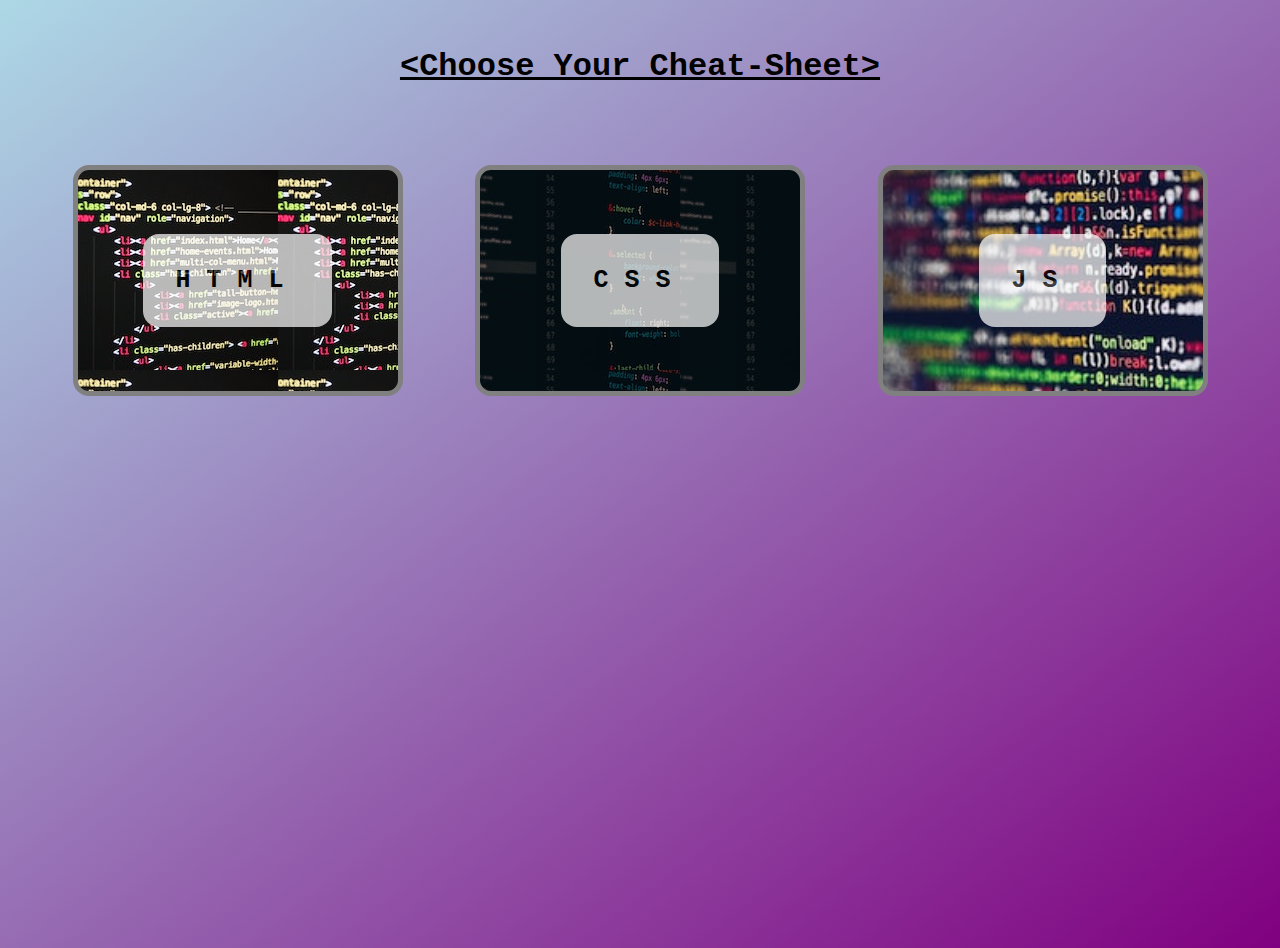
<file: index.html>
<!DOCTYPE html>
<html lang="en">
<head>
    <meta charset="UTF-8">
    <meta http-equiv="X-UA-Compatible" content="IE=edge">
    <meta name="viewport" content="width=device-width, initial-scale=1.0">
    <link rel="stylesheet" href="./styles/style.css">
    <title>Cheat-Sheets</title>
</head>
<body>
    <main>
        <h1>&lt;Choose Your Cheat-Sheet&gt;</h1>
        <ul class="page-options">
            <li id="html"><a class="page-link" href="./pages/html.html">HTML</a></li>
            <li id="css"><a class="page-link" href="./pages/css.html">CSS</a></li>
            <li id="js"><a class="page-link" href="./pages/js.html">JS</a></li>
        </ul>
    </main>
</body>
</html>
</file>
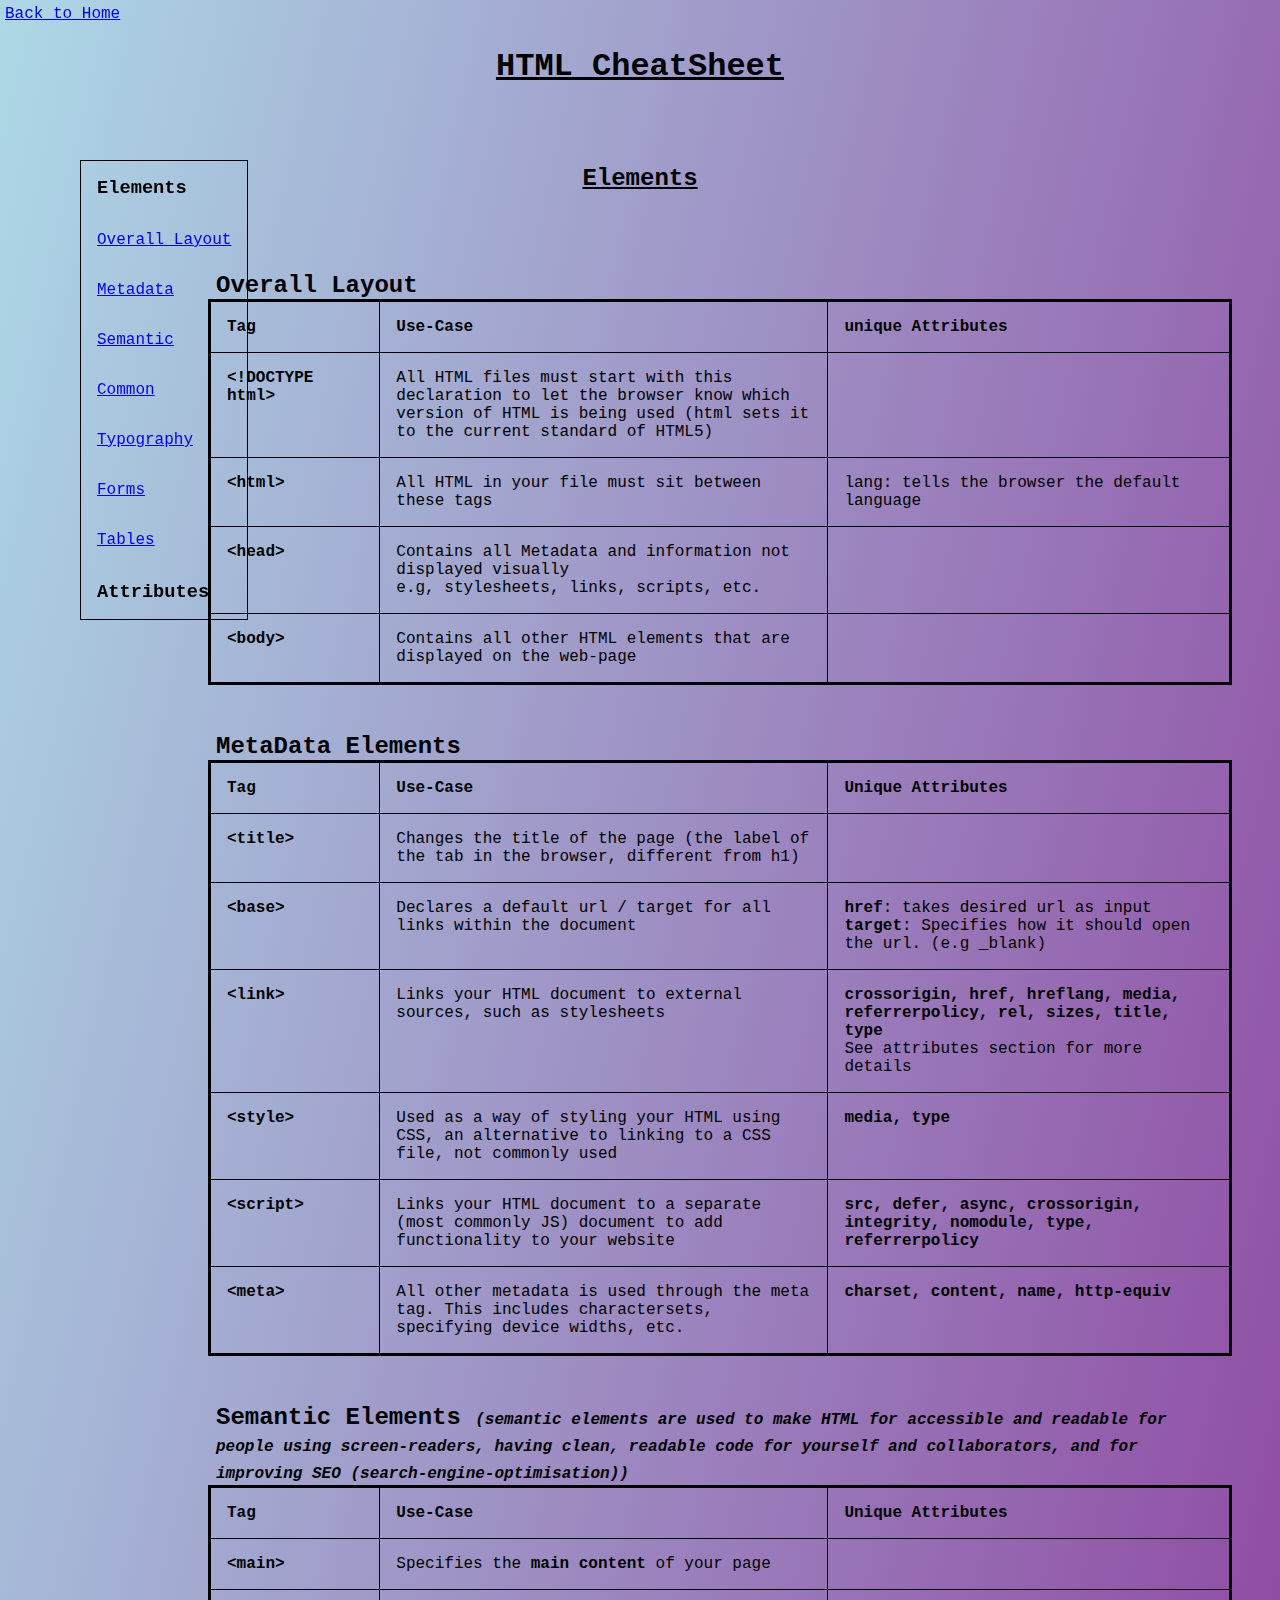
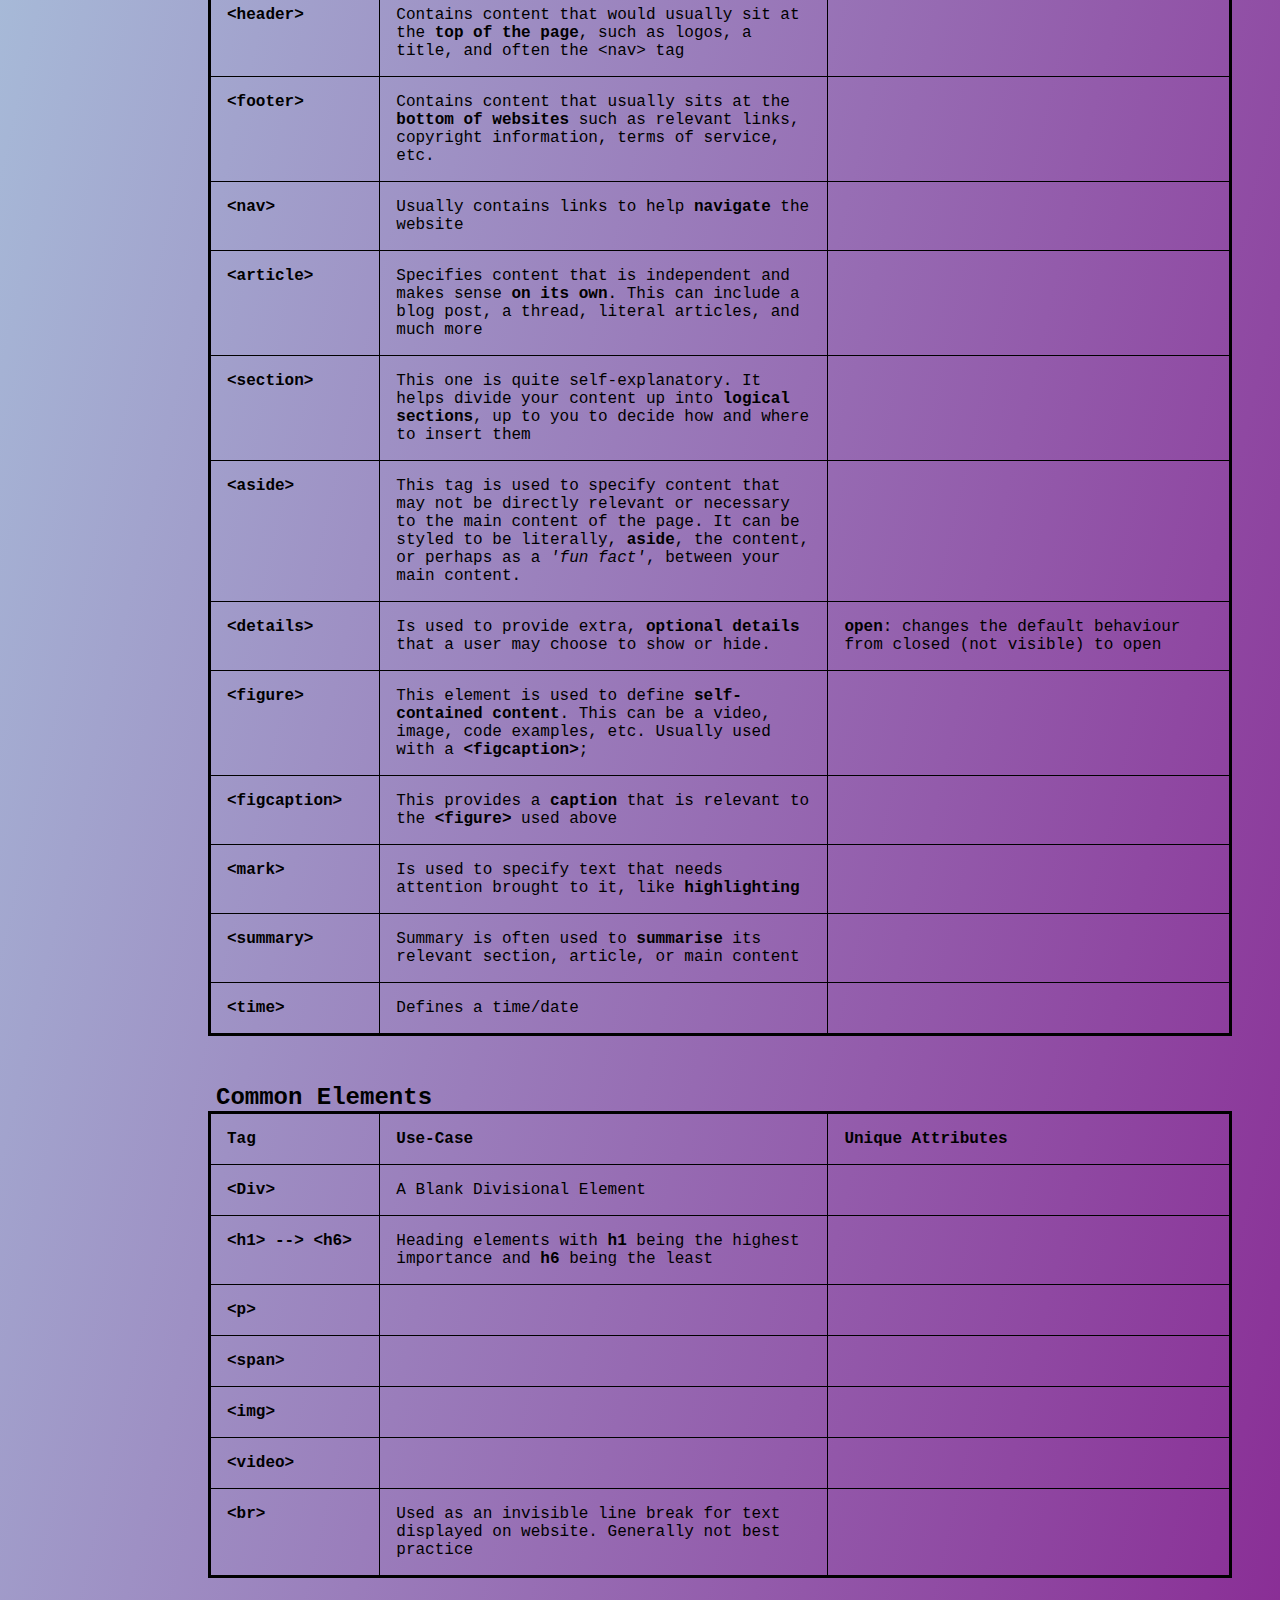
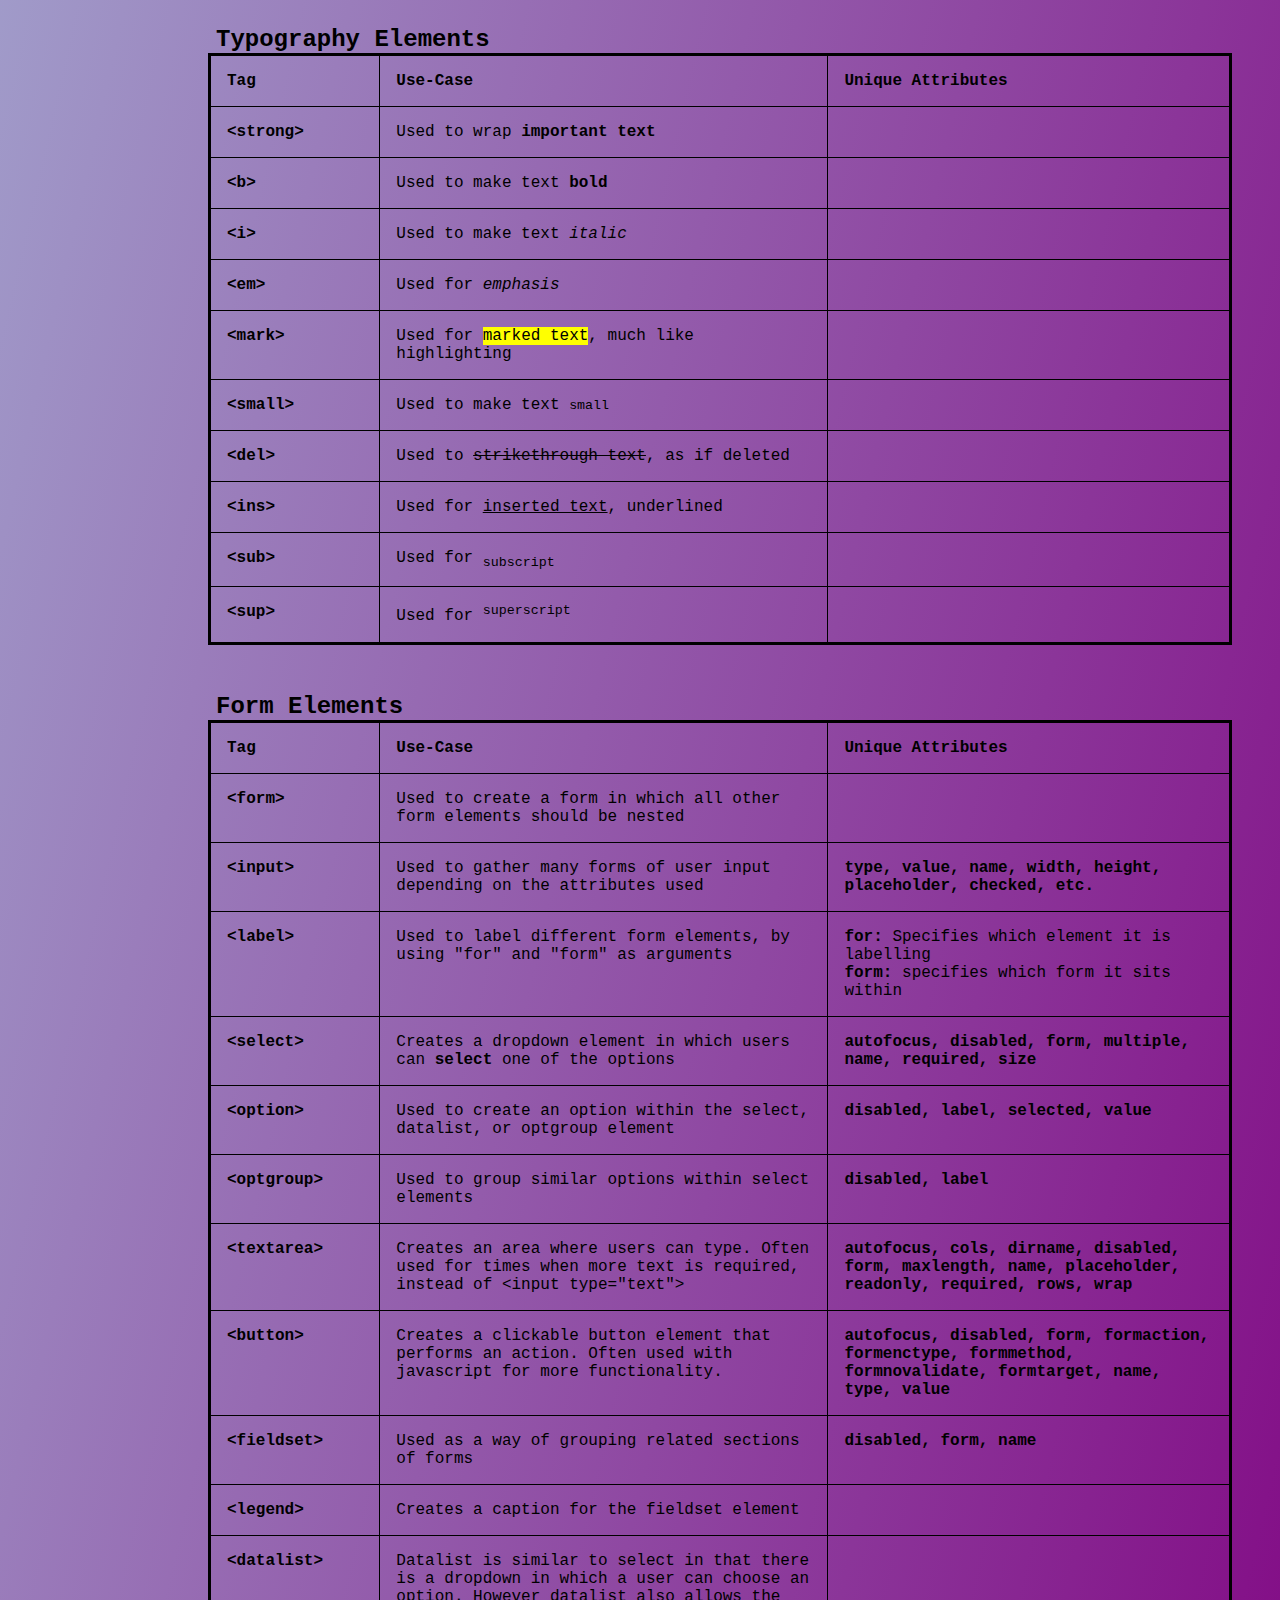
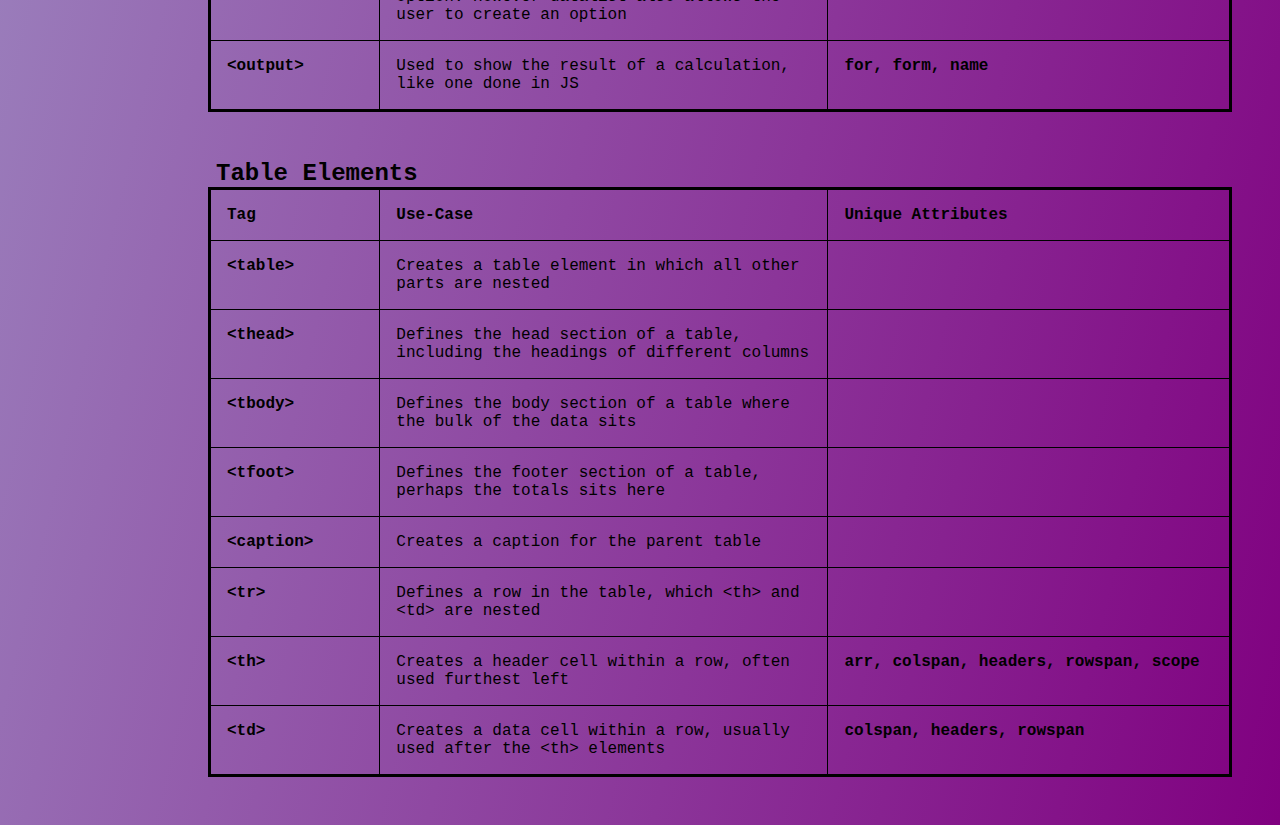
<file: pages/html.html>
<!DOCTYPE html>
<html lang="en">
<head>
    <meta charset="UTF-8">
    <meta http-equiv="X-UA-Compatible" content="IE=edge">
    <meta name="viewport" content="width=device-width, initial-scale=1.0">
    <link rel="stylesheet" href="../styles/style.css">
    <title>HTML CheatSheet</title>
</head>
<body>
    <div class="return-button"><a href="../index.html">Back to Home</a></div>
    <header>
        <h1>HTML CheatSheet</h1>
    </header>
    <main>
        <nav>
            <ul>
                <li><h3>Elements</h3></li>
                <li><a href="#overall-layout">Overall Layout</a></li>
                <li><a href="#metadata">Metadata</a></li>
                <li><a href="#semantic">Semantic</a></li>
                <li><a href="#common">Common</a></li>
                <li><a href="#typography">Typography</a></li>
                <li><a href="#form">Forms</a></li>
                <li><a href="#tables">Tables</a></li>
                <li><h3>Attributes</h3></li>
            </ul>
        </nav>
        <section>
            <h2>Elements</h2>
            <table id="overall-layout">
                <caption>Overall Layout</caption>
                <thead>
                    <tr>
                        <th scope="col">Tag</th>
                        <th scope="col">Use-Case</th>
                        <th scope="col">unique Attributes</th>
                    </tr>                
                </thead>
                <tbody>
                    <tr>
                        <th scope="row">&lt;!DOCTYPE html&gt;</th>
                        <td>All HTML files must start with this declaration to let the browser know which version of HTML is being used
                            (html sets it to the current standard of HTML5)
                        </td>
                        <td></td>
                    </tr>
                    <tr>
                        <th scope="row">&lt;html&gt;</th>
                        <td>All HTML in your file must sit between these tags</td>
                        <td>lang: tells the browser the default language</td>
                    </tr>  
                    <tr>
                        <th scope="row">&lt;head&gt;</th>
                        <td>Contains all Metadata and information not displayed visually<br>
                            e.g, stylesheets, links, scripts, etc.
                        </td>
                        <td></td>
                    </tr>
                    <tr>
                        <th scope="row">&lt;body&gt;</th>
                        <td>Contains all other HTML elements that are displayed on the web-page</td>
                    </tr>
                </tbody>
            </table>
            <table id="metadata">
                <caption>MetaData Elements</caption>
                <thead>
                    <tr>
                        <th scope="col">Tag</th>
                        <th scope="col">Use-Case</th>
                        <th scope="col">Unique Attributes</th>
                    </tr>                
                </thead>
                <tbody>
                    <tr>
                        <th scope="row">&lt;title&gt;</th>
                        <td>Changes the title of the page (the label of the tab in the browser, different from h1)</td>
                        <td></td>
                    </tr>  
                    <tr>
                        <th scope="row">&lt;base&gt;</th>
                        <td>Declares a default url / target for all links within the document</td>
                        <td><strong>href</strong>: takes desired url as input <br>
                            <strong>target</strong>: Specifies how it should open the url. (e.g _blank)
                        </td>
                    </tr>
                    <tr>
                        <th scope="row">&lt;link&gt;</th>
                        <td>Links your HTML document to external sources, such as stylesheets</td>
                        <td><strong>crossorigin, href, hreflang, media, referrerpolicy, rel, sizes, title, type</strong><br>See attributes section for more details</td>
                    </tr>
                    <tr>
                        <th scope="row">&lt;style&gt;</th>
                        <td>Used as a way of styling your HTML using CSS, an alternative to linking to a CSS file, not commonly used</td>
                        <td><strong>media, type</strong></td>
                    </tr>
                    <tr>
                        <th scope="row">&lt;script&gt;</th>
                        <td>Links your HTML document to a separate (most commonly JS) document to add functionality to your website</td>
                        <td><strong>src, defer, async, crossorigin, integrity, nomodule, type, referrerpolicy</strong></td>
                    </tr>
                    <tr>
                        <th scope="row">&lt;meta&gt;</th>
                        <td>All other metadata is used through the meta tag. This includes charactersets, specifying device widths, etc.</td>
                        <td><strong>charset, content, name, http-equiv</strong></td>
                    </tr>
                </tbody>
            </table>
            <table id="semantic">
                <caption>Semantic Elements <span class="subtitle">(semantic elements are used to make HTML for accessible and readable for people using screen-readers, having clean, readable
                    code for yourself and collaborators, and for improving SEO (search-engine-optimisation))</span></caption>
                <thead>
                    <tr>
                        <th scope="col">Tag</th>
                        <th scope="col">Use-Case</th>
                        <th scope="col">Unique Attributes</th>
                    </tr>                
                </thead>
                <tbody>
                    <tr>
                        <th scope="row">&lt;main&gt;</th>
                        <td>Specifies the <strong>main content</strong> of your page</td>
                        <td></td>
                    </tr>
                    <tr>
                        <th scope="row">&lt;header&gt;</th>
                        <td>Contains content that would usually sit at the <strong>top of the page</strong>, such as logos, a title, and often the &lt;nav&gt; tag</td>
                        <td></td>
                    </tr>
                    <tr>
                        <th scope="row">&lt;footer&gt;</th>
                        <td>Contains content that usually sits at the <strong>bottom of websites</strong> such as relevant links, copyright information, 
                            terms of service, etc.
                        </td>
                        <td></td>
                    </tr>
                    <tr>
                        <th scope="row">&lt;nav&gt;</th>
                        <td>Usually contains links to help <strong>navigate</strong> the website</td>
                        <td></td>
                    </tr>
                    <tr>
                        <th scope="row">&lt;article&gt;</th>
                        <td>Specifies content that is independent and makes sense <strong>on its own</strong>. This can include a blog post, a thread, literal articles, and much more
                        </td>
                        <td></td>
                    </tr>
                    <tr>
                        <th scope="row">&lt;section&gt;</th>
                        <td>This one is quite self-explanatory. It helps divide your content up into <strong>logical sections</strong>, up to you to decide how and where to insert them</td>
                        <td></td>
                    </tr>
                    <tr>
                        <th scope="row">&lt;aside&gt;</th>
                        <td>This tag is used to specify content that may not be directly relevant or necessary to the main content of the page. 
                            It can be styled to be literally, <strong>aside</strong>, the content, or perhaps as a <i>'fun fact'</i>, between your main content.
                        </td>
                        <td></td>
                    </tr>
                    <tr>
                        <th scope="row">&lt;details&gt;</th>
                        <td>Is used to provide extra, <strong>optional details</strong> that a user may choose to show or hide.</td>
                        <td><strong>open</strong>: changes the default behaviour from closed (not visible) to open</td>
                    </tr>  
                    <tr>
                        <th scope="row">&lt;figure&gt;</th>
                        <td>This element is used to define <strong>self-contained content</strong>. This can be a video, image, code examples, etc. 
                            Usually used with a <strong>&lt;figcaption&gt</strong>;
                        </td>
                        <td></td>
                    </tr>
                    <tr>
                        <th scope="row">&lt;figcaption&gt;</th>
                        <td>This provides a <strong>caption</strong> that is relevant to the <strong>&lt;figure&gt;</strong> used above</td>
                        <td></td>
                    </tr>
                    <tr>
                        <th scope="row">&lt;mark&gt;</th>
                        <td>Is used to specify text that needs attention brought to it, like <strong>highlighting</strong></td>
                        <td></td>
                    </tr>
                    <tr>
                        <th scope="row">&lt;summary&gt;</th>
                        <td>Summary is often used to <strong>summarise</strong> its relevant section, article, or main content</td>
                        <td></td>
                    </tr>
                    <tr>
                        <th scope="row">&lt;time&gt;</th>
                        <td>Defines a time/date</td>
                        <td></td>
                    </tr>
                </tbody>
            </table>
            <table id="common">
                <caption>Common Elements</caption>
                <thead>
                    <tr>
                        <th scope="col">Tag</th>
                        <th scope="col">Use-Case</th>
                        <th scope="col">Unique Attributes</th>
                    </tr>                
                </thead>
                <tbody>
                    <tr>
                        <th scope="row">&lt;Div&gt;</th>
                        <td>A Blank Divisional Element</td>
                        <td></td>
                    </tr>  
                    <tr>
                        <th scope="row">&lt;h1&gt; --> &lt;h6&gt;</th>
                        <td>Heading elements with <strong>h1</strong> being the highest importance and <strong>h6</strong> being the least</td>
                        <td></td>
                    </tr>
                    <tr>
                        <th scope="row">&lt;p&gt;</th>
                        <td></td>
                        <td></td>
                    </tr>
                    <tr>
                        <th scope="row">&lt;span&gt;</th>
                        <td></td>
                        <td></td>
                    </tr>
                    <tr>
                        <th scope="row">&lt;img&gt;</th>
                        <td></td>
                        <td></td>
                    </tr>
                    <tr>
                        <th scope="row">&lt;video&gt;</th>
                        <td></td>
                        <td></td>
                    </tr>
                    <tr>
                        <th scope="row">&lt;br&gt;</th>
                        <td>Used as an invisible line break for text displayed on website. Generally not best practice</td>
                        <td></td>
                    </tr>
                </tbody>
            </table>
            <table id="typography">
                <caption>Typography Elements</caption>
                <thead>
                    <tr>
                        <th scope="col">Tag</th>
                        <th scope="col">Use-Case</td>
                        <th scope="col">Unique Attributes</td>
                    </tr>
                    <tr>
                        <th scope="row">&lt;strong&gt;</th>
                        <td>Used to wrap <strong>important text</strong></td>
                        <td></td>
                    </tr>
                    <tr>
                        <th scope="row">&lt;b&gt;</th>
                        <td>Used to make text <b>bold</b></td>
                        <td></td>
                    </tr>
                    <tr>
                        <th scope="row">&lt;i&gt;</th>
                        <td>Used to make text <i>italic</i></td>
                        <td></td>
                    </tr>
                    <tr>
                        <th scope="row">&lt;em&gt;</th>
                        <td>Used for <em>emphasis</em></td>
                        <td></td>
                    </tr>
                    <tr>
                        <th scope="row">&lt;mark&gt;</th>
                        <td>Used for <mark>marked text</mark>, much like highlighting</td>
                        <td></td>
                    </tr>
                    <tr>
                        <th scope="row">&lt;small&gt;</th>
                        <td>Used to make text <small>small</small></td>
                        <td></td>
                    </tr>
                    <tr>
                        <th scope="row">&lt;del&gt;</th>
                        <td>Used to <del>strikethrough text</del>, as if deleted</td>
                        <td></td>
                    </tr>
                    <tr>
                        <th scope="row">&lt;ins&gt;</th>
                        <td>Used for <ins>inserted text</ins>, underlined</td>
                        <td></td>
                    </tr>
                    <tr>
                        <th scope="row">&lt;sub&gt;</th>
                        <td>Used for <sub>subscript</sub></td>
                        <td></td>
                    </tr>
                    <tr>
                        <th scope="row">&lt;sup&gt;</th>
                        <td>Used for <sup>superscript</sup></td>
                        <td></td>
                    </tr>
                </thead>
            </table>
            <table id="form">
                <caption>Form Elements</caption>
                <thead>
                    <tr>
                        <th scope="col">Tag</th>
                        <th scope="col">Use-Case</td>
                        <th scope="col">Unique Attributes</td>
                    </tr>
                </thead>
                <tbody>
                    <tr>
                        <th scope="row">&lt;form&gt;</th>
                        <td>Used to create a form in which all other form elements should be nested</td>
                        <td></td>
                    </tr>
                    <tr>
                        <th scope="row">&lt;input&gt;</th>
                        <td>Used to gather many forms of user input depending on the attributes used</td>
                        <td><strong>type, value, name, width, height, placeholder, checked, etc.</strong></td>
                    </tr>
                    <tr>
                        <th scope="row">&lt;label&gt;</th>
                        <td>Used to label different form elements, by using "for" and "form" as arguments</td>
                        <td><strong>for:</strong> Specifies which element it is labelling <br>
                            <strong>form:</strong> specifies which form it sits within</td>
                    </tr>
                    <tr>
                        <th scope="row">&lt;select&gt;</th>
                        <td>Creates a dropdown element in which users can <strong>select</strong> one of the options</td>
                        <td><strong>autofocus, disabled, form, multiple, name, required, size</strong></td>
                    </tr>
                    <tr>
                        <th scope="row">&lt;option&gt;</th>
                        <td>Used to create an option within the select, datalist, or optgroup element</td>
                        <td><strong>disabled, label, selected, value</strong></td>
                    </tr>
                    <tr>
                        <th scope="row">&lt;optgroup&gt;</th>
                        <td>Used to group similar options within select elements</td>
                        <td><strong>disabled, label</strong></td>
                    </tr>
                    <tr>
                        <th scope="row">&lt;textarea&gt;</th>
                        <td>Creates an area where users can type. Often used for times when more text is required, instead of &lt;input type="text"&gt;</td>
                        <td><strong>autofocus, cols, dirname, disabled, form, maxlength, name, placeholder, readonly, required, rows, wrap</strong></td>
                    </tr>
                    <tr>
                        <th scope="row">&lt;button&gt;</th>
                        <td>Creates a clickable button element that performs an action. Often used with javascript for more functionality.</td>
                        <td><strong>autofocus, disabled, form, formaction, formenctype, formmethod, formnovalidate, formtarget, name, type, value</strong></td>
                    </tr>
                    <tr>
                        <th scope="row">&lt;fieldset&gt;</th>
                        <td>Used as a way of grouping related sections of forms</td>
                        <td><strong>disabled, form, name</strong></td>
                    </tr>
                    <tr>
                        <th scope="row">&lt;legend&gt;</th>
                        <td>Creates a caption for the fieldset element</td>
                        <td></td>
                    </tr>
                    <tr>
                        <th scope="row">&lt;datalist&gt;</th>
                        <td>Datalist is similar to select in that there is a dropdown in which a user can choose an option. However datalist also allows the user to create an option</td>
                        <td></td>
                    </tr>
                    <tr>
                        <th scope="row">&lt;output&gt;</th>
                        <td>Used to show the result of a calculation, like one done in JS</td>
                        <td><strong>for, form, name</strong></td>
                    </tr>                    
                </tbody>
            </table>
            <table id="tables">
                <caption>Table Elements</caption>
                <thead>
                    <tr>
                        <th scope="col">Tag</th>
                        <th scope="col">Use-Case</th>
                        <th scope="col">Unique Attributes</th>
                    </tr>
                </thead>
                <tbody>
                    <tr>
                        <th scope="row">&lt;table&gt;</th>
                        <td>Creates a table element in which all other parts are nested</td>
                        <td></td>
                    </tr>
                    <tr>
                        <th scope="row">&lt;thead&gt;</th>
                        <td>Defines the head section of a table, including the headings of different columns</td>
                        <td></td>
                    </tr>
                    <tr>
                        <th scope="row">&lt;tbody&gt;</th>
                        <td>Defines the body section of a table where the bulk of the data sits</td>
                        <td></td>
                    </tr>
                    <tr>
                        <th scope="row">&lt;tfoot&gt;</th>
                        <td>Defines the footer section of a table, perhaps the totals sits here</td>
                        <td></td>
                    </tr>
                    <tr>
                        <th scope="row">&lt;caption&gt;</th>
                        <td>Creates a caption for the parent table</td>
                        <td></td>
                    </tr>
                    <tr>
                        <th scope="row">&lt;tr&gt;</th>
                        <td>Defines a row in the table, which &lt;th&gt; and &lt;td&gt; are nested</td>
                        <td></td>
                    </tr>
                    <tr>
                        <th scope="row">&lt;th&gt;</th>
                        <td>Creates a header cell within a row, often used furthest left</td>
                        <td><strong>arr, colspan, headers, rowspan, scope</strong></td>
                    </tr>
                    <tr>
                        <th scope="row">&lt;td&gt;</th>
                        <td>Creates a data cell within a row, usually used after the &lt;th&gt; elements</td>
                        <td><strong>colspan, headers, rowspan</strong></td>
                    </tr>
                </tbody>
            </table>
        </section>       
    </main>
</body>
</html>
</file>
<file: styles/style.css>
*, ::after, ::before {
    margin: 0;
    padding: 0;
}

html {
    font-family: 'Courier New', Courier, monospace;
}

body {
    background: linear-gradient(to right bottom, lightblue, purple);
    min-height: 100vh;
}

h1, h2 {
    margin: 3rem 0 5rem 0;
    text-align: center;
    text-decoration: underline;
}

.subtitle {
    font-size: 16px;
    font-style: italic;
}

.page-options {
    display: flex;
    flex-wrap: wrap;
    justify-content: space-evenly;
}

.page-options li {
    list-style: none;
    display: inline-block;
    width: 20rem;
    min-width: 200px;
    text-align: center;
    padding: 4rem 0;
    border: 5px solid gray;
    border-radius: 1rem;
    margin-bottom: 2rem;
}

nav {
    border: 1px solid black;
    display: inline-block;
    position: fixed;
    left: 5rem;
    top: 10rem
}

nav li {
    list-style: none;
    padding: 1rem
}

#html {
    background-image: url(./images/html.jpg);
}

#css {
    background-image: url(./images/css.jpg);
}

#js {
    background-image: url(./images/js.jpg);
    background-size: cover;
}

.page-link {
    background-color: white;
    display: inline-block;
    padding: 2rem;
    font-weight: bold;
    letter-spacing: 1rem;
    opacity: .7;
    color: black;
    font-size: 25px;
    text-decoration: none;
    border-radius: 1rem;
}

.page-link:hover {
    opacity: 1;
    transition-duration: 100ms;
}

.return-button {
    display: inline-block;
    position: fixed;
    top: 5px;
    left: 5px;
}

table{
    width: 80%;
    margin: 3rem;
    margin-left: auto;
    text-align: left;
    table-layout: fixed;
    border-collapse: collapse;
    border: 3px solid black;
}

thead th:nth-child(1) {
    width: 15%;
}

thead th:nth-child(2) {
    width: 45%;
}

thead th:nth-child(3) {
    width: 40%;
}

th, td {
    padding: 1rem;
    vertical-align:top;
    border-right: 1px solid black;
    border-bottom: 1px solid black;
}

caption {
    font-size: 24px;
    font-weight: bold;
    text-align: left;
    padding-left: .5rem;
}
</file>
